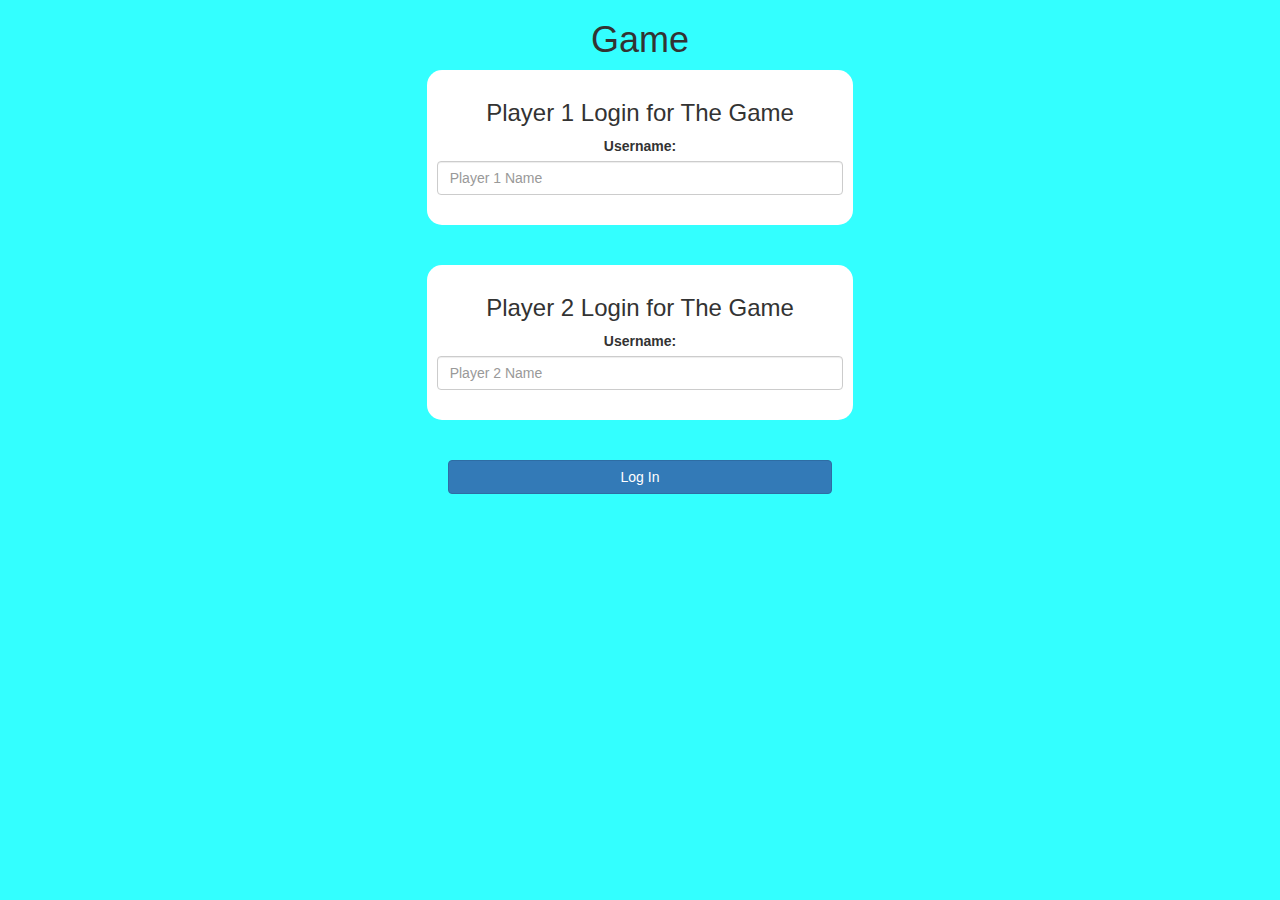
<file: index.html>
<!DOCTYPE html>
<html>

<head>
	<title>The Math Quiz Game!</title>

	<meta name="viewport" content="width=device-width, initial-scale=1">
	<link rel="stylesheet" href="https://maxcdn.bootstrapcdn.com/bootstrap/3.4.0/css/bootstrap.min.css">
	<script src="https://ajax.googleapis.com/ajax/libs/jquery/3.4.1/jquery.min.js"></script>
	<script src="https://maxcdn.bootstrapcdn.com/bootstrap/3.4.0/js/bootstrap.min.js"></script>

	<link rel="stylesheet" type="text/css" href="quiz_game.css">

	<script src="quiz_game_login.js"></script>
</head>

<body>
	<center>
		<h1>Game</h1>
		<div class="col-lg-4 col-sm-8 col-xs-11 login_div1">
			<h3>Player 1 Login for The Game</h3>
			<label>Username:</label>
			<input type="text" id="player1_name_input" class="form-control" placeholder="Player 1 Name">
			<br>	
		</div>
		<br><br>
		<div class="col-lg-4 col-sm-8 col-xs-11 login_div2">
			<h3>Player 2 Login for The Game</h3>
			<label>Username:</label>
			<input type="text" id="player2_name_input" class="form-control" placeholder="Player 2 Name">
			<br>	
		</div>
		<br><br>
		<button style="width:30%" class="btn btn-primary" onclick="addUser()">Log In</button>
	</center>
</body>

</html>
</file>
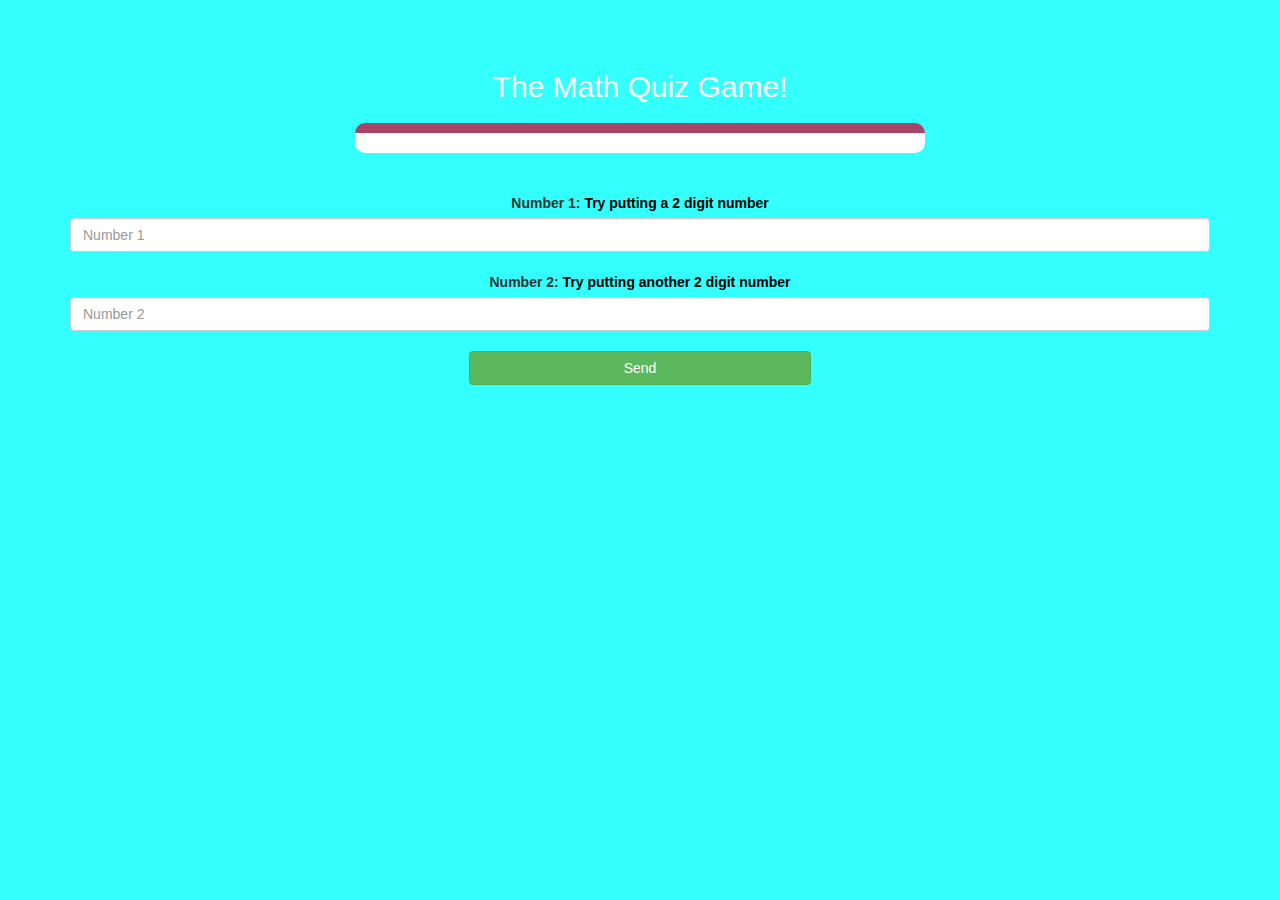
<file: game_page.html>
<!DOCTYPE html>
<html>

<head>
	<title>The Math Quiz Game!</title>

	<meta name="viewport" content="width=device-width, initial-scale=1">
	<link rel="stylesheet" href="https://maxcdn.bootstrapcdn.com/bootstrap/3.4.0/css/bootstrap.min.css">
	<script src="https://ajax.googleapis.com/ajax/libs/jquery/3.4.1/jquery.min.js"></script>
	<script src="https://maxcdn.bootstrapcdn.com/bootstrap/3.4.0/js/bootstrap.min.js"></script>

	<link rel="stylesheet" type="text/css" href="quiz_game.css">
    </head>
    <body>
        <h4 id="player1_name"></h4><span id="player1_score"></span>
        <br/>
        <h4 id="player2_name"></h4><span id="player2_score"></span>

        <div class="container">
            <center>
                <h2 style="color:white;">The Math Quiz Game!</h2>
                <h3 id="player_question"></h3>
                <h3 id="player_answer"></h3>
                <div id="output" class="col-lg-6"></div>
                <br/><br/>
                <label>Number 1: <b style="color: black">Try putting a 2 digit number</b></label>
        <input type="number" id="num_1" class="form-control" placeholder="Number 1"></input>
        <br>
        <label>Number 2: <b style="color: black">Try putting another 2 digit number</b></label>
        <input type="number" id="num_2" class="form-control" placeholder="Number 2"></input>
		<br>
        <button onclick="send()" class="btn btn-success" style="width:30%;">Send</button>
            </center>
        </div>

        <script src="quiz_game_page.js"></script>
    </body>
</file>
<file: quiz_game.css>
body
{
	background: #33FFFF;
}

	.login_div1 , .login_div2
	{
		background: white;
		padding: 10px;
		float: none;
		border-radius: 15px;
	}


#player1_name , #player2_name
{
	display: inline-block;
	margin-left: 20px;
}
#word
{
	width: 60%;
}
#word_display
{
	letter-spacing: 5px;
}
#output
{
background: white;
border-radius: 10px;
border-top: 10px solid #AA4465;
padding: 10px;
float: none;
text-align: left;
}
</file>
